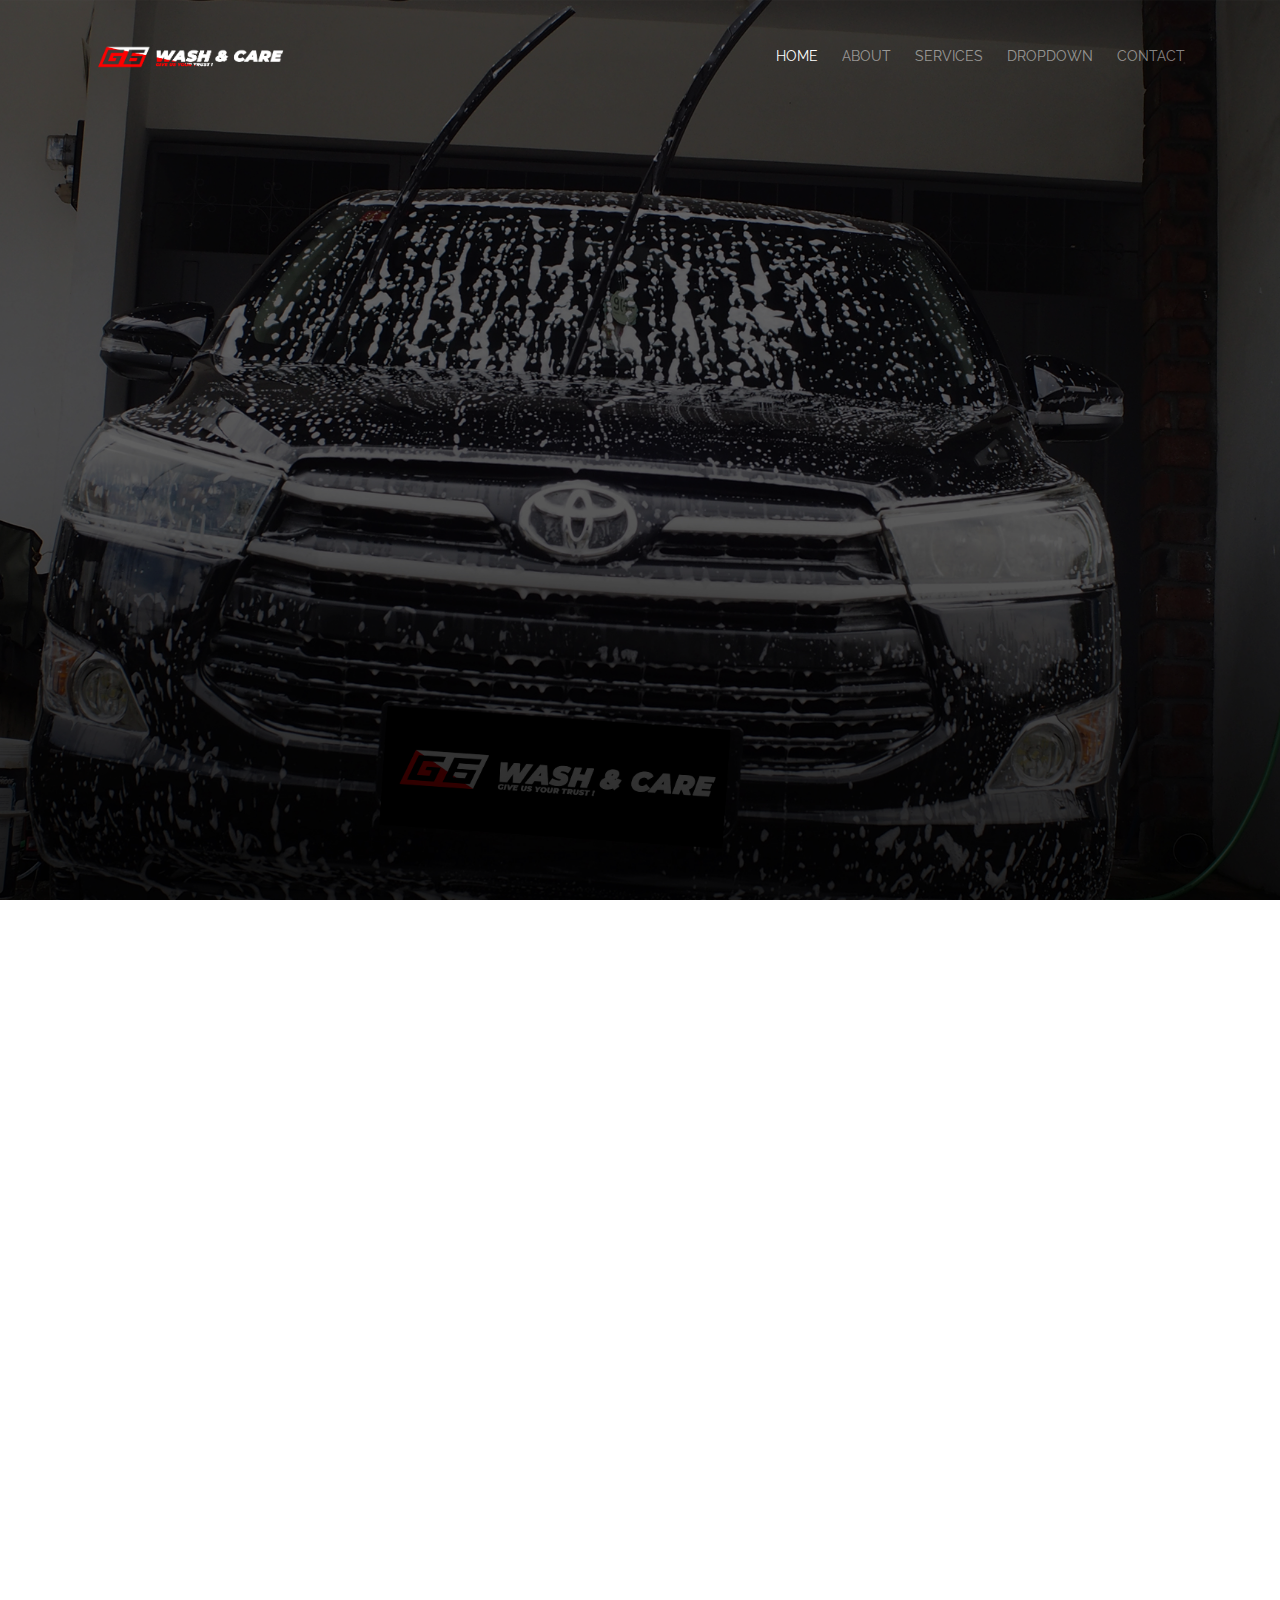
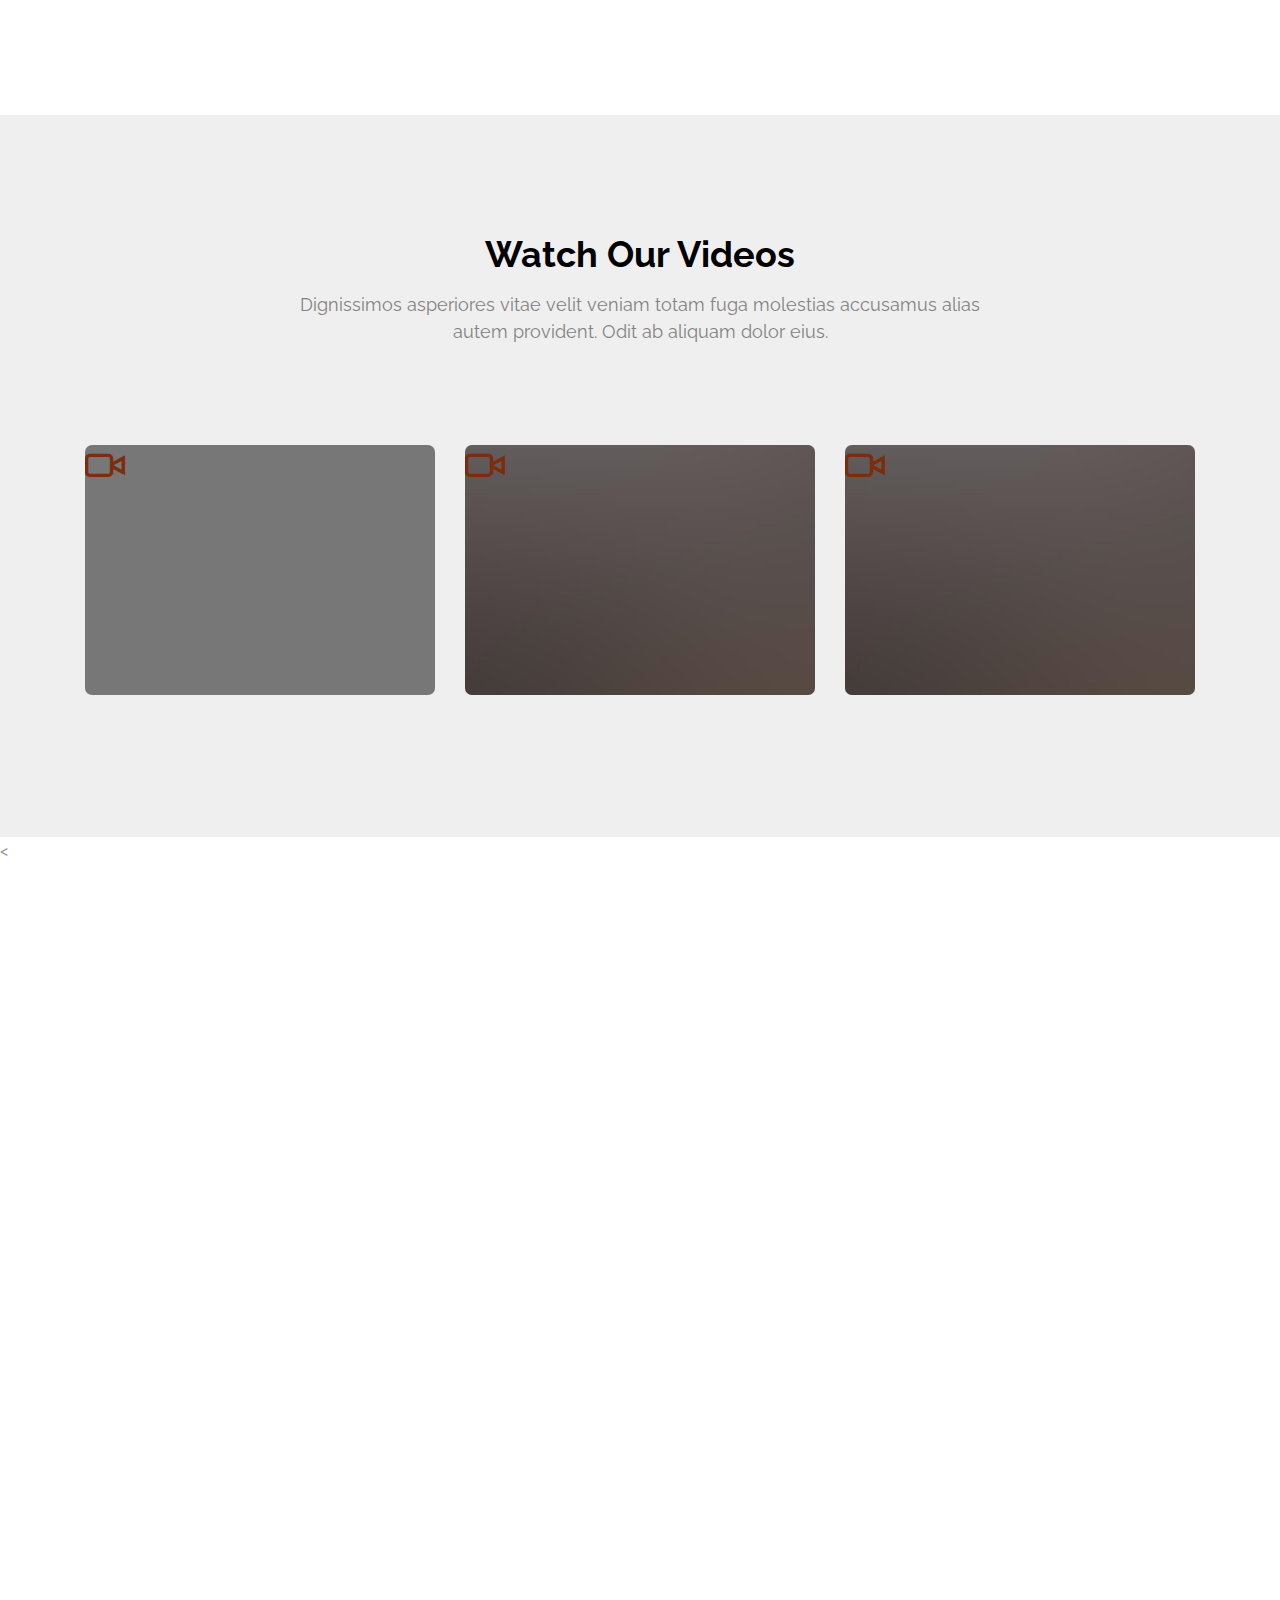
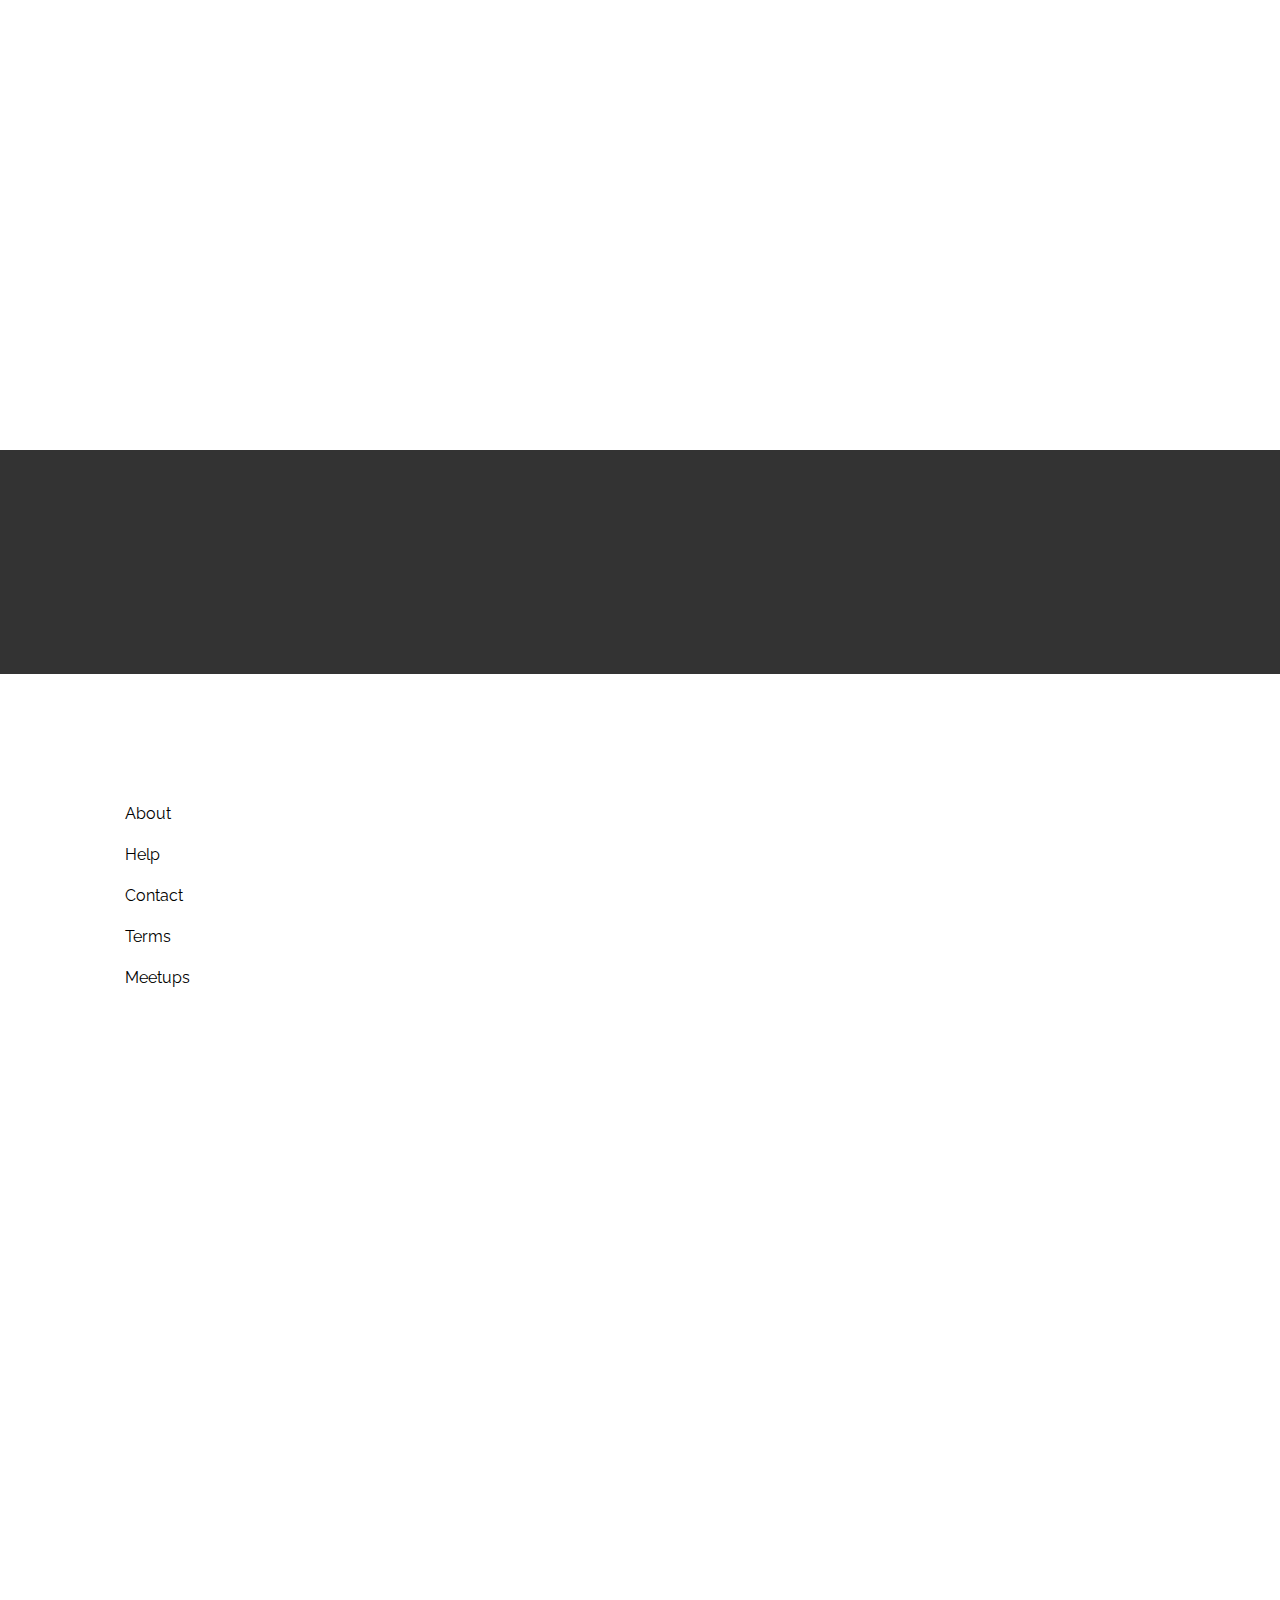
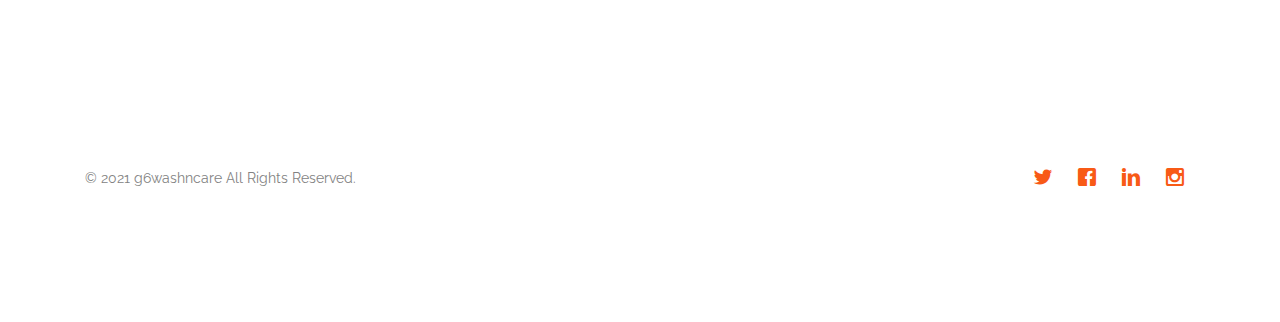
<file: about.html>
<!DOCTYPE HTML>
<!--
	Greatness by FreeHTML5.co
	Twitter: http://twitter.com/fh5co
	URL: http://FreeHTML5.co
-->
<html>

<head>
    <meta charset="utf-8">
    <meta http-equiv="X-UA-Compatible" content="IE=edge">
    <title>g6washncare</title>
    <meta name="viewport" content="width=device-width, initial-scale=1">
    <meta name="description" content="cuci mobil panggilan malang, malang, malang autocare, cuci mobil" />
    <meta name="keywords"
        content="cuci mobil, washncare, cuci mobil malang" />
    <meta name="author" content="g6washncare" />

    <!-- Facebook and Twitter integration -->
    <meta property="og:title" content="" />
    <meta property="og:image" content="" />
    <meta property="og:url" content="" />
    <meta property="og:site_name" content="" />
    <meta property="og:description" content="" />
    <meta name="twitter:title" content="" />
    <meta name="twitter:image" content="" />
    <meta name="twitter:url" content="" />
    <meta name="twitter:card" content="" />

    <link href='https://fonts.googleapis.com/css?family=Raleway:400,300,600,400italic,700' rel='stylesheet'
        type='text/css'>

    <!-- Animate.css -->
    <link rel="stylesheet" href="css/animate.css">
    <!-- Icomoon Icon Fonts-->
    <link rel="stylesheet" href="css/icomoon.css">
    <!-- Bootstrap  -->
    <link rel="stylesheet" href="css/bootstrap.css">

    <!-- Magnific Popup -->
    <link rel="stylesheet" href="css/magnific-popup.css">

    <!-- Owl Carousel  -->
    <link rel="stylesheet" href="css/owl.carousel.min.css">
    <link rel="stylesheet" href="css/owl.theme.default.min.css">

    <!-- Theme style  -->
    <link rel="stylesheet" href="css/style.css">

    <!-- Modernizr JS -->
    <script src="js/modernizr-2.6.2.min.js"></script>
    <!-- FOR IE9 below -->
    <!--[if lt IE 9]>
	<script src="js/respond.min.js"></script>
	<![endif]-->

</head>

<body>

    <div class="gtco-loader"></div>

    <div id="page">
        <nav class="gtco-nav" role="navigation">
            <div class="gtco-container">
                <div class="row">
                    <!-- <div class="col-xs-2">
					<div id="gtco-logo"><a href="index.html">Greatness.</a></div>
				</div> -->
                    <!-- Just an image -->

                    <div class="container col-xs-2">
                        <a class="navbar-brand" href="#">
                            <img src="images/PNG (1).png" alt="" width="200" height="24">
                        </a>
                    </div>

                    <div class="col-xs-10 text-right menu-1">
                        <ul>
                            <li class="active"><a href="index.html">Home</a></li>
                            <li><a href="about.html">About</a></li>
                            <li class="has-dropdown">
                                <a href="services.html">Services</a>
                                <ul class="dropdown">
                                    <li><a href="#">Web Design</a></li>
                                    <li><a href="#">eCommerce</a></li>
                                    <li><a href="#">Branding</a></li>
                                    <li><a href="#">API</a></li>
                                </ul>
                            </li>
                            <li class="has-dropdown">
                                <a href="#">Dropdown</a>
                                <ul class="dropdown">
                                    <li><a href="#">HTML5</a></li>
                                    <li><a href="#">CSS3</a></li>
                                    <li><a href="#">Sass</a></li>
                                    <li><a href="#">jQuery</a></li>
                                </ul>
                            </li>
                            <li><a href="contact.html">Contact</a></li>
                        </ul>
                    </div>
                </div>

            </div>
        </nav>

        <header id="gtco-header" class="gtco-cover" role="banner" style="background-image:url(images/Masthead\ 2.jpg);">
            <div class="overlay"></div>
            <div class="gtco-container">
                <div class="row">
                    <div class="col-md-12 col-md-offset-0 text-center">
                        <div class="display-t">
                            <div class="display-tc animate-box" data-animate-effect="fadeIn">
                                <h1>Gsixwashncare</h1>
                                <h2 style="font-size: 30px;">About us </h2>
                                
                            </div>
                        </div>
                    </div>
                </div>
            </div>
        </header>

        <div class="gtco-section">
            <div class="gtco-container">
                <div class="row animate-box">
                    <div class="col-md-8 col-md-offset-2 text-center gtco-heading">
                        <h2>Why Choose Us</h2>
                        <p>Quos quia provident consequuntur culpa facere ratione maxime commodi voluptates id repellat velit eaque aspernatur expedita. Possimus itaque adipisci.</p>
                    </div>
                </div>
                <div class="row animate-box">
                    <div class="col-md-6">
                        <div class="feature-left animate-box" data-animate-effect="fadeInLeft">
                            <span class="icon">
                                <i class="icon-check"></i>
                            </span>
                            <div class="feature-copy">
                                <h3>Bersih</h3>
                                <p>Facilis ipsum reprehenderit nemo molestias. Aut cum mollitia reprehenderit.</p>
                            </div>
                        </div>
    
                        <div class="feature-left animate-box" data-animate-effect="fadeInLeft">
                            <span class="icon">
                                <i class="icon-check"></i>
                            </span>
                            <div class="feature-copy">
                                <h3>Aman</h3>
                                <p>Facilis ipsum reprehenderit nemo molestias. Aut cum mollitia reprehenderit.</p>
                            </div>
                        </div>
    
                        <div class="feature-left animate-box" data-animate-effect="fadeInLeft">
                            <span class="icon">
                                <i class="icon-check"></i>
                            </span>
                            <div class="feature-copy">
                                <h3>Ready To come</h3>
                                <p>Facilis ipsum reprehenderit nemo molestias. Aut cum mollitia reprehenderit.</p>
                            </div>
                        </div>
                    </div>
                    <div class="col-md-6">
                    
    
                        <div class="feature-left animate-box" data-animate-effect="fadeInLeft">
                            <span class="icon">
                                <i class="icon-check"></i>
                            </span>
                            <div class="feature-copy">
                                <h3>Premium bahannya</h3>
                                <p>Facilis ipsum reprehenderit nemo molestias. Aut cum mollitia reprehenderit.</p>
                            </div>
                        </div>
    
                        <div class="feature-left animate-box" data-animate-effect="fadeInLeft">
                            <span class="icon">
                                <i class="icon-check"></i>
                            </span>
                            <div class="feature-copy">
                                <h3>Pelayanan ramah</h3>
                                <p>Facilis ipsum reprehenderit nemo molestias. Aut cum mollitia reprehenderit.</p>
                            </div>
                        </div>
    
                        <div class="feature-left animate-box" data-animate-effect="fadeInLeft">
                            <span class="icon">
                                <i class="icon-check"></i>
                            </span>
                            <div class="feature-copy">
                                <h3>Gratis ongkir</h3>
                                <p>Facilis ipsum reprehenderit nemo molestias. Aut cum mollitia reprehenderit.</p>
                            </div>
                        </div>
                    </div>
                </div>
            </div>
        </div>
        
        <div id="gtco-features-2">
            <div class="gtco-container">
                <div class="row">
                    <div class="col-md-8 col-md-offset-2 text-center gtco-heading">
                        <h2>Watch Our Videos</h2>
                        <p>Dignissimos asperiores vitae velit veniam totam fuga molestias accusamus alias autem
                            provident. Odit ab aliquam dolor eius.</p>
                    </div>
                </div>

                <div class="row">
                    <div class="col-md-4">
                        <div class="gtco-video gtco-video-sm gtco-bg" style="background-image: url(images/); ">
                            <a href="https://vimeo.com/channels/staffpicks/93951774" class="popup-vimeo"><i
                                    class="icon-video"></i></a>
                            <div class="overlay"></div>
                        </div>
                    </div>
                    <div class="col-md-4">
                        <div class="gtco-video gtco-video-sm gtco-bg" style="background-image: url(images/img_1.jpg); ">
                            <a href="https://vimeo.com/channels/staffpicks/93951774" class="popup-vimeo"><i
                                    class="icon-video"></i></a>
                            <div class="overlay"></div>
                        </div>
                    </div>
                    <div class="col-md-4">
                        <div class="gtco-video gtco-video-sm gtco-bg" style="background-image: url(images/img_1.jpg); ">
                            <a href="https://vimeo.com/channels/staffpicks/93951774" class="popup-vimeo"><i
                                    class="icon-video"></i></a>
                            <div class="overlay"></div>
                        </div>
                    </div>
                </div>
            </div>
        </div>

        

        

       

        <

        <div id="gtco-team" class="gtco-section">
            <div class="gtco-container">
                <div class="row animate-box">
                    <div class="col-md-8 col-md-offset-2 text-center gtco-heading">
                        <h2>Washer kami</h2>
                    </div>
                </div>
                <div class="row row-pb-md">
                    <div class="col-md-6 animate-box" data-animate-effect="fadeIn">
                        <div class="gtco-staff">
                            <img src="images/person_1.jpg" alt="">
                            <h3>Janbaba</h3>
                            <strong class="role">Web Designer</strong>
                            <p>Quos quia provident consequuntur culpa facere ratione maxime commodi voluptates id repellat velit eaque aspernatur expedita. Possimus itaque adipisci.</p>
                            <ul class="gtco-social-icons">
                                <li><a href="#"><i class="icon-facebook"></i></a></li>
                                <li><a href="#"><i class="icon-twitter"></i></a></li>
                                <li><a href="#"><i class="icon-dribbble"></i></a></li>
                                <li><a href="#"><i class="icon-github"></i></a></li>
                            </ul>
                        </div>
                    </div>
                    <div class="col-md-6 animate-box" data-animate-effect="fadeIn">
                        <div class="gtco-staff">
                            <img src="images/person_2.jpg" alt="">
                            <h3>Atta halilintar</h3>
                            <strong class="role">Front-end Developer</strong>
                            <p>Quos quia provident consequuntur culpa facere ratione maxime commodi voluptates id repellat velit eaque aspernatur expedita. Possimus itaque adipisci.</p>
                            <ul class="gtco-social-icons">
                                <li><a href="#"><i class="icon-facebook"></i></a></li>
                                <li><a href="#"><i class="icon-twitter"></i></a></li>
                                <li><a href="#"><i class="icon-dribbble"></i></a></li>
                                <li><a href="#"><i class="icon-github"></i></a></li>
                            </ul>
                        </div>
                    </div>
                    
                </div>
    
                <div class="row">
                    <div class="col-md-6 animate-box" data-animate-effect="fadeIn">
                        <div class="gtco-staff">
                            <img src="images/person_1.jpg" alt="">
                            <h3>kacong</h3>
                            <strong class="role">Web Designer</strong>
                            <p>Quos quia provident consequuntur culpa facere ratione maxime commodi voluptates id repellat velit eaque aspernatur expedita. Possimus itaque adipisci.</p>
                            <ul class="gtco-social-icons">
                                <li><a href="#"><i class="icon-facebook"></i></a></li>
                                <li><a href="#"><i class="icon-twitter"></i></a></li>
                                <li><a href="#"><i class="icon-dribbble"></i></a></li>
                                <li><a href="#"><i class="icon-github"></i></a></li>
                            </ul>
                        </div>
                    </div>
                    <div class="col-md-6 animate-box" data-animate-effect="fadeIn">
                        <div class="gtco-staff">
                            <img src="images/person_2.jpg" alt="">
                            <h3>rere</h3>
                            <strong class="role">Front-end Developer</strong>
                            <p>Quos quia provident consequuntur culpa facere ratione maxime commodi voluptates id repellat velit eaque aspernatur expedita. Possimus itaque adipisci.</p>
                            <ul class="gtco-social-icons">
                                <li><a href="#"><i class="icon-facebook"></i></a></li>
                                <li><a href="#"><i class="icon-twitter"></i></a></li>
                                <li><a href="#"><i class="icon-dribbble"></i></a></li>
                                <li><a href="#"><i class="icon-github"></i></a></li>
                            </ul>
                        </div>
                    </div>
                   
                </div>
    
            </div>
        </div>

        <div id="gtco-subscribe">
            <div class="gtco-container">
                
            </div>
        </div>

        <footer id="gtco-footer" role="contentinfo">
            <div class="gtco-container">
                <div class="row row-pb-md">
                    <!-- <div class="col-md-2 col-sm-4 col-xs-6 ">
						<ul class="gtco-footer-links">
							<li><a href="#">About</a></li>
							<li><a href="#">Help</a></li>
							<li><a href="#">Contact</a></li>
							<li><a href="#">Terms</a></li>
							<li><a href="#">Meetups</a></li>
						</ul>
					</div> -->
                    <!-- <div class="col-md-2 col-sm-4 col-xs-6">
						<ul class="gtco-footer-links">
							<li><a href="#">Creative Design</a></li>
							<li><a href="#">Branding</a></li>
							<li><a href="#">Illustration</a></li>
							<li><a href="#">Subscribe</a></li>
							<li><a href="#">Monthly Event</a></li>
						</ul>
					</div> -->

                    <div class="clearfix visible-xs-block"></div>

                    <div class="col-md-2 col-sm-4 col-xs-6">
                        <ul class="gtco-footer-links">
                            <li><a href="#">About</a></li>
                            <li><a href="#">Help</a></li>
                            <li><a href="#">Contact</a></li>
                            <li><a href="#">Terms</a></li>
                            <li><a href="#">Meetups</a></li>
                        </ul>
                    </div>

                    <div class="clearfix visible-xs-block"></div>
                    <div class="container gt-maps">
                    <iframe
                        src="https://www.google.com/maps/embed?pb=!1m18!1m12!1m3!1d3951.7088355691553!2d112.61335271472673!3d-7.925449494290954!2m3!1f0!2f0!3f0!3m2!1i1024!2i768!4f13.1!3m3!1m2!1s0x2e7883481a10034f%3A0xd17350f41fd484f4!2sG6%20Wash%20%26%20Care!5e0!3m2!1sen!2sid!4v1615172251910!5m2!1sen!2sid"
                        class="responsive-frame" width="400" height="200px"   allowfullscreen="" loading="lazy"></iframe>
                    </div>
                    <!-- <div class="clearfix visible-sm-block"></div>

					  width="350" height="350"

					<div class="col-md-2 col-sm-4 col-xs-6">
						<ul class="gtco-footer-links">
							<li><a href="#">Shop</a></li>
							<li><a href="#">Privacy</a></li>
							<li><a href="#">Testimonials</a></li>
							<li><a href="#">Handbook</a></li>
							<li><a href="#">Held Desk</a></li>
						</ul>
					</div> -->

                    <div class="clearfix visible-xs-block"></div>

                    <!-- <div class="col-md-2 col-sm-4 col-xs-6">
						<ul class="gtco-footer-links">
							<li><a href="#">Find Designers</a></li>
							<li><a href="#">Find Deelopers</a></li>
							<li><a href="#">Teams</a></li>
							<li><a href="#">Advertise</a></li>
							<li><a href="#">API</a></li>
						</ul>
					</div> -->
                    <!-- 
					<div class="col-md-2 col-sm-4 col-xs-6">
						<ul class="gtco-footer-links">
							<li><a href="#">About</a></li>
							<li><a href="#">Help</a></li>
							<li><a href="#">Contact</a></li>
							<li><a href="#">Terms</a></li>
							<li><a href="#">Meetups</a></li>
						</ul>
					</div> -->

                </div>

                <div class="row copyright">
                    <div class="col-md-12">
                        <p class="pull-left">
                            <small class="block">&copy; 2021 g6washncare All Rights Reserved.</small>
                            <!-- <small class="block">Designed by <a href="http://FreeHTML5.co/"
									target="_blank">FreeHTML5.co</a> Demo Images: <a href="http://unsplash.co/"
									target="_blank">Unsplash</a></small> -->
                        </p>
                        <p class="pull-right">
                            <ul class="gtco-social-icons pull-right">
                                <li><a href="#"><i class="icon-twitter"></i></a></li>
                                <li><a href="#"><i class="icon-facebook"></i></a></li>
                                <li><a href="#"><i class="icon-linkedin"></i></a></li>
                                <li><a href="#"><i class="icon-instagram"></i></a></li>
                            </ul>
                        </p>
                    </div>
                </div>

            </div>
        </footer>
    </div>

    <div class="gototop js-top">
        <a href="#" class="js-gotop"><i class="icon-arrow-up"></i></a>
    </div>

    <!-- jQuery -->
    <script src="js/jquery.min.js"></script>
    <!-- jQuery Easing -->
    <script src="js/jquery.easing.1.3.js"></script>
    <!-- Bootstrap -->
    <script src="js/bootstrap.min.js"></script>
    <!-- Waypoints -->
    <script src="js/jquery.waypoints.min.js"></script>
    <!-- Carousel -->
    <script src="js/owl.carousel.min.js"></script>
    <!-- countTo -->
    <script src="js/jquery.countTo.js"></script>
    <!-- Magnific Popup -->
    <script src="js/jquery.magnific-popup.min.js"></script>
    <script src="js/magnific-popup-options.js"></script>
    <!-- Main -->
    <script src="js/main.js"></script>

</body>

</html>
</file>
<file: css/icomoon.css>
@font-face {
  font-family: 'icomoon';
  src:  url('../fonts/icomoon/icomoon.eot?6iuir');
  src:  url('../fonts/icomoon/icomoon.eot?6iuir#iefix') format('embedded-opentype'),
    url('../fonts/icomoon/icomoon.ttf?6iuir') format('truetype'),
    url('../fonts/icomoon/icomoon.woff?6iuir') format('woff'),
    url('../fonts/icomoon/icomoon.svg?6iuir#icomoon') format('svg');
  font-weight: normal;
  font-style: normal;
}

[class^="icon-"], [class*=" icon-"] {
  /* use !important to prevent issues with browser extensions that change fonts */
  font-family: 'icomoon' !important;
  speak: none;
  font-style: normal;
  font-weight: normal;
  font-variant: normal;
  text-transform: none;
  line-height: 1;

  /* Better Font Rendering =========== */
  -webkit-font-smoothing: antialiased;
  -moz-osx-font-smoothing: grayscale;
}

.icon-eye:before {
  content: "\e000";
}
.icon-paper-clip:before {
  content: "\e001";
}
.icon-mail:before {
  content: "\e002";
}
.icon-toggle:before {
  content: "\e003";
}
.icon-layout:before {
  content: "\e004";
}
.icon-link:before {
  content: "\e005";
}
.icon-bell:before {
  content: "\e006";
}
.icon-lock:before {
  content: "\e007";
}
.icon-unlock:before {
  content: "\e008";
}
.icon-ribbon:before {
  content: "\e009";
}
.icon-image:before {
  content: "\e010";
}
.icon-signal:before {
  content: "\e011";
}
.icon-target:before {
  content: "\e012";
}
.icon-clipboard:before {
  content: "\e013";
}
.icon-clock:before {
  content: "\e014";
}
.icon-watch:before {
  content: "\e015";
}
.icon-air-play:before {
  content: "\e016";
}
.icon-camera:before {
  content: "\e017";
}
.icon-video:before {
  content: "\e018";
}
.icon-disc:before {
  content: "\e019";
}
.icon-printer:before {
  content: "\e020";
}
.icon-monitor:before {
  content: "\e021";
}
.icon-server:before {
  content: "\e022";
}
.icon-cog:before {
  content: "\e023";
}
.icon-heart:before {
  content: "\e024";
}
.icon-paragraph:before {
  content: "\e025";
}
.icon-align-justify:before {
  content: "\e026";
}
.icon-align-left:before {
  content: "\e027";
}
.icon-align-center:before {
  content: "\e028";
}
.icon-align-right:before {
  content: "\e029";
}
.icon-book:before {
  content: "\e030";
}
.icon-layers:before {
  content: "\e031";
}
.icon-stack:before {
  content: "\e032";
}
.icon-stack-2:before {
  content: "\e033";
}
.icon-paper:before {
  content: "\e034";
}
.icon-paper-stack:before {
  content: "\e035";
}
.icon-search:before {
  content: "\e036";
}
.icon-zoom-in:before {
  content: "\e037";
}
.icon-zoom-out:before {
  content: "\e038";
}
.icon-reply:before {
  content: "\e039";
}
.icon-circle-plus:before {
  content: "\e040";
}
.icon-circle-minus:before {
  content: "\e041";
}
.icon-circle-check:before {
  content: "\e042";
}
.icon-circle-cross:before {
  content: "\e043";
}
.icon-square-plus:before {
  content: "\e044";
}
.icon-square-minus:before {
  content: "\e045";
}
.icon-square-check:before {
  content: "\e046";
}
.icon-square-cross:before {
  content: "\e047";
}
.icon-microphone:before {
  content: "\e048";
}
.icon-record:before {
  content: "\e049";
}
.icon-skip-back:before {
  content: "\e050";
}
.icon-rewind:before {
  content: "\e051";
}
.icon-play:before {
  content: "\e052";
}
.icon-pause:before {
  content: "\e053";
}
.icon-stop:before {
  content: "\e054";
}
.icon-fast-forward:before {
  content: "\e055";
}
.icon-skip-forward:before {
  content: "\e056";
}
.icon-shuffle:before {
  content: "\e057";
}
.icon-repeat:before {
  content: "\e058";
}
.icon-folder:before {
  content: "\e059";
}
.icon-umbrella:before {
  content: "\e060";
}
.icon-moon:before {
  content: "\e061";
}
.icon-thermometer:before {
  content: "\e062";
}
.icon-drop:before {
  content: "\e063";
}
.icon-sun:before {
  content: "\e064";
}
.icon-cloud:before {
  content: "\e065";
}
.icon-cloud-upload:before {
  content: "\e066";
}
.icon-cloud-download:before {
  content: "\e067";
}
.icon-upload:before {
  content: "\e068";
}
.icon-download:before {
  content: "\e069";
}
.icon-location:before {
  content: "\e070";
}
.icon-location-2:before {
  content: "\e071";
}
.icon-map:before {
  content: "\e072";
}
.icon-battery:before {
  content: "\e073";
}
.icon-head:before {
  content: "\e074";
}
.icon-briefcase:before {
  content: "\e075";
}
.icon-speech-bubble:before {
  content: "\e076";
}
.icon-anchor:before {
  content: "\e077";
}
.icon-globe:before {
  content: "\e078";
}
.icon-box:before {
  content: "\e079";
}
.icon-reload:before {
  content: "\e080";
}
.icon-share:before {
  content: "\e081";
}
.icon-marquee:before {
  content: "\e082";
}
.icon-marquee-plus:before {
  content: "\e083";
}
.icon-marquee-minus:before {
  content: "\e084";
}
.icon-tag:before {
  content: "\e085";
}
.icon-power:before {
  content: "\e086";
}
.icon-command:before {
  content: "\e087";
}
.icon-alt:before {
  content: "\e088";
}
.icon-esc:before {
  content: "\e089";
}
.icon-bar-graph:before {
  content: "\e090";
}
.icon-bar-graph-2:before {
  content: "\e091";
}
.icon-pie-graph:before {
  content: "\e092";
}
.icon-star:before {
  content: "\e093";
}
.icon-arrow-left:before {
  content: "\e094";
}
.icon-arrow-right:before {
  content: "\e095";
}
.icon-arrow-up:before {
  content: "\e096";
}
.icon-arrow-down:before {
  content: "\e097";
}
.icon-volume:before {
  content: "\e098";
}
.icon-mute:before {
  content: "\e099";
}
.icon-content-right:before {
  content: "\e100";
}
.icon-content-left:before {
  content: "\e101";
}
.icon-grid:before {
  content: "\e102";
}
.icon-grid-2:before {
  content: "\e103";
}
.icon-columns:before {
  content: "\e104";
}
.icon-loader:before {
  content: "\e105";
}
.icon-bag:before {
  content: "\e106";
}
.icon-ban:before {
  content: "\e107";
}
.icon-flag:before {
  content: "\e108";
}
.icon-trash:before {
  content: "\e109";
}
.icon-expand:before {
  content: "\e110";
}
.icon-contract:before {
  content: "\e111";
}
.icon-maximize:before {
  content: "\e112";
}
.icon-minimize:before {
  content: "\e113";
}
.icon-plus:before {
  content: "\e114";
}
.icon-minus:before {
  content: "\e115";
}
.icon-check:before {
  content: "\e116";
}
.icon-cross:before {
  content: "\e117";
}
.icon-move:before {
  content: "\e118";
}
.icon-delete:before {
  content: "\e119";
}
.icon-menu:before {
  content: "\e120";
}
.icon-archive:before {
  content: "\e121";
}
.icon-inbox:before {
  content: "\e122";
}
.icon-outbox:before {
  content: "\e123";
}
.icon-file:before {
  content: "\e124";
}
.icon-file-add:before {
  content: "\e125";
}
.icon-file-subtract:before {
  content: "\e126";
}
.icon-help:before {
  content: "\e127";
}
.icon-open:before {
  content: "\e128";
}
.icon-ellipsis:before {
  content: "\e129";
}
.icon-add-to-list:before {
  content: "\e900";
}
.icon-classic-computer:before {
  content: "\e901";
}
.icon-controller-fast-backward:before {
  content: "\e902";
}
.icon-creative-commons-attribution:before {
  content: "\e903";
}
.icon-creative-commons-noderivs:before {
  content: "\e904";
}
.icon-creative-commons-noncommercial-eu:before {
  content: "\e905";
}
.icon-creative-commons-noncommercial-us:before {
  content: "\e906";
}
.icon-creative-commons-public-domain:before {
  content: "\e907";
}
.icon-creative-commons-remix:before {
  content: "\e908";
}
.icon-creative-commons-share:before {
  content: "\e909";
}
.icon-creative-commons-sharealike:before {
  content: "\e90a";
}
.icon-creative-commons:before {
  content: "\e90b";
}
.icon-document-landscape:before {
  content: "\e90c";
}
.icon-remove-user:before {
  content: "\e90d";
}
.icon-warning:before {
  content: "\e90e";
}
.icon-arrow-bold-down:before {
  content: "\e90f";
}
.icon-arrow-bold-left:before {
  content: "\e910";
}
.icon-arrow-bold-right:before {
  content: "\e911";
}
.icon-arrow-bold-up:before {
  content: "\e912";
}
.icon-arrow-down2:before {
  content: "\e913";
}
.icon-arrow-left2:before {
  content: "\e914";
}
.icon-arrow-long-down:before {
  content: "\e915";
}
.icon-arrow-long-left:before {
  content: "\e916";
}
.icon-arrow-long-right:before {
  content: "\e917";
}
.icon-arrow-long-up:before {
  content: "\e918";
}
.icon-arrow-right2:before {
  content: "\e919";
}
.icon-arrow-up2:before {
  content: "\e91a";
}
.icon-arrow-with-circle-down:before {
  content: "\e91b";
}
.icon-arrow-with-circle-left:before {
  content: "\e91c";
}
.icon-arrow-with-circle-right:before {
  content: "\e91d";
}
.icon-arrow-with-circle-up:before {
  content: "\e91e";
}
.icon-bookmark:before {
  content: "\e91f";
}
.icon-bookmarks:before {
  content: "\e920";
}
.icon-chevron-down:before {
  content: "\e921";
}
.icon-chevron-left:before {
  content: "\e922";
}
.icon-chevron-right:before {
  content: "\e923";
}
.icon-chevron-small-down:before {
  content: "\e924";
}
.icon-chevron-small-left:before {
  content: "\e925";
}
.icon-chevron-small-right:before {
  content: "\e926";
}
.icon-chevron-small-up:before {
  content: "\e927";
}
.icon-chevron-thin-down:before {
  content: "\e928";
}
.icon-chevron-thin-left:before {
  content: "\e929";
}
.icon-chevron-thin-right:before {
  content: "\e92a";
}
.icon-chevron-thin-up:before {
  content: "\e92b";
}
.icon-chevron-up:before {
  content: "\e92c";
}
.icon-chevron-with-circle-down:before {
  content: "\e92d";
}
.icon-chevron-with-circle-left:before {
  content: "\e92e";
}
.icon-chevron-with-circle-right:before {
  content: "\e92f";
}
.icon-chevron-with-circle-up:before {
  content: "\e930";
}
.icon-cloud2:before {
  content: "\e931";
}
.icon-controller-fast-forward:before {
  content: "\e932";
}
.icon-controller-jump-to-start:before {
  content: "\e933";
}
.icon-controller-next:before {
  content: "\e934";
}
.icon-controller-paus:before {
  content: "\e935";
}
.icon-controller-play:before {
  content: "\e936";
}
.icon-controller-record:before {
  content: "\e937";
}
.icon-controller-stop:before {
  content: "\e938";
}
.icon-controller-volume:before {
  content: "\e939";
}
.icon-dot-single:before {
  content: "\e93a";
}
.icon-dots-three-horizontal:before {
  content: "\e93b";
}
.icon-dots-three-vertical:before {
  content: "\e93c";
}
.icon-dots-two-horizontal:before {
  content: "\e93d";
}
.icon-dots-two-vertical:before {
  content: "\e93e";
}
.icon-download2:before {
  content: "\e93f";
}
.icon-emoji-flirt:before {
  content: "\e940";
}
.icon-flow-branch:before {
  content: "\e941";
}
.icon-flow-cascade:before {
  content: "\e942";
}
.icon-flow-line:before {
  content: "\e943";
}
.icon-flow-parallel:before {
  content: "\e944";
}
.icon-flow-tree:before {
  content: "\e945";
}
.icon-install:before {
  content: "\e946";
}
.icon-layers2:before {
  content: "\e947";
}
.icon-open-book:before {
  content: "\e948";
}
.icon-resize-100:before {
  content: "\e949";
}
.icon-resize-full-screen:before {
  content: "\e94a";
}
.icon-save:before {
  content: "\e94b";
}
.icon-select-arrows:before {
  content: "\e94c";
}
.icon-sound-mute:before {
  content: "\e94d";
}
.icon-sound:before {
  content: "\e94e";
}
.icon-trash2:before {
  content: "\e94f";
}
.icon-triangle-down:before {
  content: "\e950";
}
.icon-triangle-left:before {
  content: "\e951";
}
.icon-triangle-right:before {
  content: "\e952";
}
.icon-triangle-up:before {
  content: "\e953";
}
.icon-uninstall:before {
  content: "\e954";
}
.icon-upload-to-cloud:before {
  content: "\e955";
}
.icon-upload2:before {
  content: "\e956";
}
.icon-add-user:before {
  content: "\e957";
}
.icon-address:before {
  content: "\e958";
}
.icon-adjust:before {
  content: "\e959";
}
.icon-air:before {
  content: "\e95a";
}
.icon-aircraft-landing:before {
  content: "\e95b";
}
.icon-aircraft-take-off:before {
  content: "\e95c";
}
.icon-aircraft:before {
  content: "\e95d";
}
.icon-align-bottom:before {
  content: "\e95e";
}
.icon-align-horizontal-middle:before {
  content: "\e95f";
}
.icon-align-left2:before {
  content: "\e960";
}
.icon-align-right2:before {
  content: "\e961";
}
.icon-align-top:before {
  content: "\e962";
}
.icon-align-vertical-middle:before {
  content: "\e963";
}
.icon-archive2:before {
  content: "\e964";
}
.icon-area-graph:before {
  content: "\e965";
}
.icon-attachment:before {
  content: "\e966";
}
.icon-awareness-ribbon:before {
  content: "\e967";
}
.icon-back-in-time:before {
  content: "\e968";
}
.icon-back:before {
  content: "\e969";
}
.icon-bar-graph2:before {
  content: "\e96a";
}
.icon-battery2:before {
  content: "\e96b";
}
.icon-beamed-note:before {
  content: "\e96c";
}
.icon-bell2:before {
  content: "\e96d";
}
.icon-blackboard:before {
  content: "\e96e";
}
.icon-block:before {
  content: "\e96f";
}
.icon-book2:before {
  content: "\e970";
}
.icon-bowl:before {
  content: "\e971";
}
.icon-box2:before {
  content: "\e972";
}
.icon-briefcase2:before {
  content: "\e973";
}
.icon-browser:before {
  content: "\e974";
}
.icon-brush:before {
  content: "\e975";
}
.icon-bucket:before {
  content: "\e976";
}
.icon-cake:before {
  content: "\e977";
}
.icon-calculator:before {
  content: "\e978";
}
.icon-calendar:before {
  content: "\e979";
}
.icon-camera2:before {
  content: "\e97a";
}
.icon-ccw:before {
  content: "\e97b";
}
.icon-chat:before {
  content: "\e97c";
}
.icon-check2:before {
  content: "\e97d";
}
.icon-circle-with-cross:before {
  content: "\e97e";
}
.icon-circle-with-minus:before {
  content: "\e97f";
}
.icon-circle-with-plus:before {
  content: "\e980";
}
.icon-circle:before {
  content: "\e981";
}
.icon-circular-graph:before {
  content: "\e982";
}
.icon-clapperboard:before {
  content: "\e983";
}
.icon-clipboard2:before {
  content: "\e984";
}
.icon-clock2:before {
  content: "\e985";
}
.icon-code:before {
  content: "\e986";
}
.icon-cog2:before {
  content: "\e987";
}
.icon-colours:before {
  content: "\e988";
}
.icon-compass:before {
  content: "\e989";
}
.icon-copy:before {
  content: "\e98a";
}
.icon-credit-card:before {
  content: "\e98b";
}
.icon-credit:before {
  content: "\e98c";
}
.icon-cross2:before {
  content: "\e98d";
}
.icon-cup:before {
  content: "\e98e";
}
.icon-cw:before {
  content: "\e98f";
}
.icon-cycle:before {
  content: "\e990";
}
.icon-database:before {
  content: "\e991";
}
.icon-dial-pad:before {
  content: "\e992";
}
.icon-direction:before {
  content: "\e993";
}
.icon-document:before {
  content: "\e994";
}
.icon-documents:before {
  content: "\e995";
}
.icon-drink:before {
  content: "\e996";
}
.icon-drive:before {
  content: "\e997";
}
.icon-drop2:before {
  content: "\e998";
}
.icon-edit:before {
  content: "\e999";
}
.icon-email:before {
  content: "\e99a";
}
.icon-emoji-happy:before {
  content: "\e99b";
}
.icon-emoji-neutral:before {
  content: "\e99c";
}
.icon-emoji-sad:before {
  content: "\e99d";
}
.icon-erase:before {
  content: "\e99e";
}
.icon-eraser:before {
  content: "\e99f";
}
.icon-export:before {
  content: "\e9a0";
}
.icon-eye2:before {
  content: "\e9a1";
}
.icon-feather:before {
  content: "\e9a2";
}
.icon-flag2:before {
  content: "\e9a3";
}
.icon-flash:before {
  content: "\e9a4";
}
.icon-flashlight:before {
  content: "\e9a5";
}
.icon-flat-brush:before {
  content: "\e9a6";
}
.icon-folder-images:before {
  content: "\e9a7";
}
.icon-folder-music:before {
  content: "\e9a8";
}
.icon-folder-video:before {
  content: "\e9a9";
}
.icon-folder2:before {
  content: "\e9aa";
}
.icon-forward:before {
  content: "\e9ab";
}
.icon-funnel:before {
  content: "\e9ac";
}
.icon-game-controller:before {
  content: "\e9ad";
}
.icon-gauge:before {
  content: "\e9ae";
}
.icon-globe2:before {
  content: "\e9af";
}
.icon-graduation-cap:before {
  content: "\e9b0";
}
.icon-grid2:before {
  content: "\e9b1";
}
.icon-hair-cross:before {
  content: "\e9b2";
}
.icon-hand:before {
  content: "\e9b3";
}
.icon-heart-outlined:before {
  content: "\e9b4";
}
.icon-heart2:before {
  content: "\e9b5";
}
.icon-help-with-circle:before {
  content: "\e9b6";
}
.icon-help2:before {
  content: "\e9b7";
}
.icon-home:before {
  content: "\e9b8";
}
.icon-hour-glass:before {
  content: "\e9b9";
}
.icon-image-inverted:before {
  content: "\e9ba";
}
.icon-image2:before {
  content: "\e9bb";
}
.icon-images:before {
  content: "\e9bc";
}
.icon-inbox2:before {
  content: "\e9bd";
}
.icon-infinity:before {
  content: "\e9be";
}
.icon-info-with-circle:before {
  content: "\e9bf";
}
.icon-info:before {
  content: "\e9c0";
}
.icon-key:before {
  content: "\e9c1";
}
.icon-keyboard:before {
  content: "\e9c2";
}
.icon-lab-flask:before {
  content: "\e9c3";
}
.icon-landline:before {
  content: "\e9c4";
}
.icon-language:before {
  content: "\e9c5";
}
.icon-laptop:before {
  content: "\e9c6";
}
.icon-leaf:before {
  content: "\e9c7";
}
.icon-level-down:before {
  content: "\e9c8";
}
.icon-level-up:before {
  content: "\e9c9";
}
.icon-lifebuoy:before {
  content: "\e9ca";
}
.icon-light-bulb:before {
  content: "\e9cb";
}
.icon-light-down:before {
  content: "\e9cc";
}
.icon-light-up:before {
  content: "\e9cd";
}
.icon-line-graph:before {
  content: "\e9ce";
}
.icon-link2:before {
  content: "\e9cf";
}
.icon-list:before {
  content: "\e9d0";
}
.icon-location-pin:before {
  content: "\e9d1";
}
.icon-location2:before {
  content: "\e9d2";
}
.icon-lock-open:before {
  content: "\e9d3";
}
.icon-lock2:before {
  content: "\e9d4";
}
.icon-log-out:before {
  content: "\e9d5";
}
.icon-login:before {
  content: "\e9d6";
}
.icon-loop:before {
  content: "\e9d7";
}
.icon-magnet:before {
  content: "\e9d8";
}
.icon-magnifying-glass:before {
  content: "\e9d9";
}
.icon-mail2:before {
  content: "\e9da";
}
.icon-man:before {
  content: "\e9db";
}
.icon-map2:before {
  content: "\e9dc";
}
.icon-mask:before {
  content: "\e9dd";
}
.icon-medal:before {
  content: "\e9de";
}
.icon-megaphone:before {
  content: "\e9df";
}
.icon-menu2:before {
  content: "\e9e0";
}
.icon-message:before {
  content: "\e9e1";
}
.icon-mic:before {
  content: "\e9e2";
}
.icon-minus2:before {
  content: "\e9e3";
}
.icon-mobile:before {
  content: "\e9e4";
}
.icon-modern-mic:before {
  content: "\e9e5";
}
.icon-moon2:before {
  content: "\e9e6";
}
.icon-mouse:before {
  content: "\e9e7";
}
.icon-music:before {
  content: "\e9e8";
}
.icon-network:before {
  content: "\e9e9";
}
.icon-new-message:before {
  content: "\e9ea";
}
.icon-new:before {
  content: "\e9eb";
}
.icon-news:before {
  content: "\e9ec";
}
.icon-note:before {
  content: "\e9ed";
}
.icon-notification:before {
  content: "\e9ee";
}
.icon-old-mobile:before {
  content: "\e9ef";
}
.icon-old-phone:before {
  content: "\e9f0";
}
.icon-palette:before {
  content: "\e9f1";
}
.icon-paper-plane:before {
  content: "\e9f2";
}
.icon-pencil:before {
  content: "\e9f3";
}
.icon-phone:before {
  content: "\e9f4";
}
.icon-pie-chart:before {
  content: "\e9f5";
}
.icon-pin:before {
  content: "\e9f6";
}
.icon-plus2:before {
  content: "\e9f7";
}
.icon-popup:before {
  content: "\e9f8";
}
.icon-power-plug:before {
  content: "\e9f9";
}
.icon-price-ribbon:before {
  content: "\e9fa";
}
.icon-price-tag:before {
  content: "\e9fb";
}
.icon-print:before {
  content: "\e9fc";
}
.icon-progress-empty:before {
  content: "\e9fd";
}
.icon-progress-full:before {
  content: "\e9fe";
}
.icon-progress-one:before {
  content: "\e9ff";
}
.icon-progress-two:before {
  content: "\ea00";
}
.icon-publish:before {
  content: "\ea01";
}
.icon-quote:before {
  content: "\ea02";
}
.icon-radio:before {
  content: "\ea03";
}
.icon-reply-all:before {
  content: "\ea04";
}
.icon-reply2:before {
  content: "\ea05";
}
.icon-retweet:before {
  content: "\ea06";
}
.icon-rocket:before {
  content: "\ea07";
}
.icon-round-brush:before {
  content: "\ea08";
}
.icon-rss:before {
  content: "\ea09";
}
.icon-ruler:before {
  content: "\ea0a";
}
.icon-scissors:before {
  content: "\ea0b";
}
.icon-share-alternitive:before {
  content: "\ea0c";
}
.icon-share2:before {
  content: "\ea0d";
}
.icon-shareable:before {
  content: "\ea0e";
}
.icon-shield:before {
  content: "\ea0f";
}
.icon-shop:before {
  content: "\ea10";
}
.icon-shopping-bag:before {
  content: "\ea11";
}
.icon-shopping-basket:before {
  content: "\ea12";
}
.icon-shopping-cart:before {
  content: "\ea13";
}
.icon-shuffle2:before {
  content: "\ea14";
}
.icon-signal2:before {
  content: "\ea15";
}
.icon-sound-mix:before {
  content: "\ea16";
}
.icon-sports-club:before {
  content: "\ea17";
}
.icon-spreadsheet:before {
  content: "\ea18";
}
.icon-squared-cross:before {
  content: "\ea19";
}
.icon-squared-minus:before {
  content: "\ea1a";
}
.icon-squared-plus:before {
  content: "\ea1b";
}
.icon-star-outlined:before {
  content: "\ea1c";
}
.icon-star2:before {
  content: "\ea1d";
}
.icon-stopwatch:before {
  content: "\ea1e";
}
.icon-suitcase:before {
  content: "\ea1f";
}
.icon-swap:before {
  content: "\ea20";
}
.icon-sweden:before {
  content: "\ea21";
}
.icon-switch:before {
  content: "\ea22";
}
.icon-tablet:before {
  content: "\ea23";
}
.icon-tag2:before {
  content: "\ea24";
}
.icon-text-document-inverted:before {
  content: "\ea25";
}
.icon-text-document:before {
  content: "\ea26";
}
.icon-text:before {
  content: "\ea27";
}
.icon-thermometer2:before {
  content: "\ea28";
}
.icon-thumbs-down:before {
  content: "\ea29";
}
.icon-thumbs-up:before {
  content: "\ea2a";
}
.icon-thunder-cloud:before {
  content: "\ea2b";
}
.icon-ticket:before {
  content: "\ea2c";
}
.icon-time-slot:before {
  content: "\ea2d";
}
.icon-tools:before {
  content: "\ea2e";
}
.icon-traffic-cone:before {
  content: "\ea2f";
}
.icon-tree:before {
  content: "\ea30";
}
.icon-trophy:before {
  content: "\ea31";
}
.icon-tv:before {
  content: "\ea32";
}
.icon-typing:before {
  content: "\ea33";
}
.icon-unread:before {
  content: "\ea34";
}
.icon-untag:before {
  content: "\ea35";
}
.icon-user:before {
  content: "\ea36";
}
.icon-users:before {
  content: "\ea37";
}
.icon-v-card:before {
  content: "\ea38";
}
.icon-video2:before {
  content: "\ea39";
}
.icon-vinyl:before {
  content: "\ea3a";
}
.icon-voicemail:before {
  content: "\ea3b";
}
.icon-wallet:before {
  content: "\ea3c";
}
.icon-water:before {
  content: "\ea3d";
}
.icon-px-with-circle:before {
  content: "\ea3e";
}
.icon-px:before {
  content: "\ea3f";
}
.icon-basecamp:before {
  content: "\ea40";
}
.icon-behance:before {
  content: "\ea41";
}
.icon-creative-cloud:before {
  content: "\ea42";
}
.icon-dropbox:before {
  content: "\ea43";
}
.icon-evernote:before {
  content: "\ea44";
}
.icon-flattr:before {
  content: "\ea45";
}
.icon-foursquare:before {
  content: "\ea46";
}
.icon-google-drive:before {
  content: "\ea47";
}
.icon-google-hangouts:before {
  content: "\ea48";
}
.icon-grooveshark:before {
  content: "\ea49";
}
.icon-icloud:before {
  content: "\ea4a";
}
.icon-mixi:before {
  content: "\ea4b";
}
.icon-onedrive:before {
  content: "\ea4c";
}
.icon-paypal:before {
  content: "\ea4d";
}
.icon-picasa:before {
  content: "\ea4e";
}
.icon-qq:before {
  content: "\ea4f";
}
.icon-rdio-with-circle:before {
  content: "\ea50";
}
.icon-renren:before {
  content: "\ea51";
}
.icon-scribd:before {
  content: "\ea52";
}
.icon-sina-weibo:before {
  content: "\ea53";
}
.icon-skype-with-circle:before {
  content: "\ea54";
}
.icon-skype:before {
  content: "\ea55";
}
.icon-slideshare:before {
  content: "\ea56";
}
.icon-smashing:before {
  content: "\ea57";
}
.icon-soundcloud:before {
  content: "\ea58";
}
.icon-spotify-with-circle:before {
  content: "\ea59";
}
.icon-spotify:before {
  content: "\ea5a";
}
.icon-swarm:before {
  content: "\ea5b";
}
.icon-vine-with-circle:before {
  content: "\ea5c";
}
.icon-vine:before {
  content: "\ea5d";
}
.icon-vk-alternitive:before {
  content: "\ea5e";
}
.icon-vk-with-circle:before {
  content: "\ea5f";
}
.icon-vk:before {
  content: "\ea60";
}
.icon-xing-with-circle:before {
  content: "\ea61";
}
.icon-xing:before {
  content: "\ea62";
}
.icon-yelp:before {
  content: "\ea63";
}
.icon-dribbble-with-circle:before {
  content: "\ea64";
}
.icon-dribbble:before {
  content: "\ea65";
}
.icon-facebook-with-circle:before {
  content: "\ea66";
}
.icon-facebook:before {
  content: "\ea67";
}
.icon-flickr-with-circle:before {
  content: "\ea68";
}
.icon-flickr:before {
  content: "\ea69";
}
.icon-github-with-circle:before {
  content: "\ea6a";
}
.icon-github:before {
  content: "\ea6b";
}
.icon-google-with-circle:before {
  content: "\ea6c";
}
.icon-google:before {
  content: "\ea6d";
}
.icon-instagram-with-circle:before {
  content: "\ea6e";
}
.icon-instagram:before {
  content: "\ea6f";
}
.icon-lastfm-with-circle:before {
  content: "\ea70";
}
.icon-lastfm:before {
  content: "\ea71";
}
.icon-linkedin-with-circle:before {
  content: "\ea72";
}
.icon-linkedin:before {
  content: "\ea73";
}
.icon-pinterest-with-circle:before {
  content: "\ea74";
}
.icon-pinterest:before {
  content: "\ea75";
}
.icon-rdio:before {
  content: "\ea76";
}
.icon-stumbleupon-with-circle:before {
  content: "\ea77";
}
.icon-stumbleupon:before {
  content: "\ea78";
}
.icon-tumblr-with-circle:before {
  content: "\ea79";
}
.icon-tumblr:before {
  content: "\ea7a";
}
.icon-twitter-with-circle:before {
  content: "\ea7b";
}
.icon-twitter:before {
  content: "\ea7c";
}
.icon-vimeo-with-circle:before {
  content: "\ea7d";
}
.icon-vimeo:before {
  content: "\ea7e";
}
.icon-youtube-with-circle:before {
  content: "\ea7f";
}
.icon-youtube:before {
  content: "\ea80";
}
</file>
<file: css/style.css>
@font-face {
  font-family: 'icomoon';
  src: url("../fonts/icomoon/icomoon.eot?srf3rx");
  src: url("../fonts/icomoon/icomoon.eot?srf3rx#iefix") format("embedded-opentype"), url("../fonts/icomoon/icomoon.ttf?srf3rx") format("truetype"), url("../fonts/icomoon/icomoon.woff?srf3rx") format("woff"), url("../fonts/icomoon/icomoon.svg?srf3rx#icomoon") format("svg");
  font-weight: normal;
  font-style: normal;
}
/* =======================================================
*
* 	Template Style 
*
* ======================================================= */
body {
  font-family: "Raleway", Arial, sans-serif;
  font-weight: 400;
  font-size: 16px;
  line-height: 1.7;
  color: #828282;
  background: #fff;
}

#page {
  position: relative;
  overflow-x: hidden;
  width: 100%;
  height: 100%;
  -webkit-transition: 0.5s;
  -o-transition: 0.5s;
  transition: 0.5s;
}
.offcanvas #page {
  overflow: hidden;
  position: absolute;
}
.offcanvas #page:after {
  -webkit-transition: 2s;
  -o-transition: 2s;
  transition: 2s;
  position: absolute;
  top: 0;
  right: 0;
  bottom: 0;
  left: 0;
  z-index: 101;
  background: rgba(0, 0, 0, 0.7);
  content: "";
}

a {
  color: #F85A16;
  -webkit-transition: 0.5s;
  -o-transition: 0.5s;
  transition: 0.5s;
}
a:hover, a:active, a:focus {
  color: #F85A16;
  outline: none;
  text-decoration: none;
}

p {
  margin-bottom: 20px;
}

h1, h2, h3, h4, h5, h6, figure {
  color: #000;
  font-family: "Raleway", Arial, sans-serif;
  font-weight: 400;
  margin: 0 0 20px 0;
}

::-webkit-selection {
  color: #fff;
  background: #F85A16;
}

::-moz-selection {
  color: #fff;
  background: #F85A16;
}

::selection {
  color: #fff;
  background: #F85A16;
}

.gtco-container {
  max-width: 1140px;
  position: relative;
  margin: 0 auto;
  padding-left: 15px;
  padding-right: 15px;
}

.gtco-nav {
  position: absolute;
  top: 0;
  margin: 0;
  padding: 0;
  width: 100%;
  padding: 40px 0;
  z-index: 1001;
}
@media screen and (max-width: 768px) {
  .gtco-nav {
    padding: 20px 0;
  }
}
.gtco-nav #gtco-logo {
  font-size: 20px;
  margin: 0;
  padding: 0;
  text-transform: uppercase;
  font-weight: bold;
}
.gtco-nav a {
  padding: 5px 10px;
  color: #fff;
}
@media screen and (max-width: 768px) {
  .gtco-nav .menu-1, .gtco-nav .menu-2 {
    display: none;
  }
}
.gtco-nav ul {
  padding: 0;
  margin: 2px 0 0 0;
}
.gtco-nav ul li {
  padding: 0;
  margin: 0;
  list-style: none;
  display: inline;
}
.gtco-nav ul li a {
  font-size: 14px;
  padding: 30px 10px;
  text-transform: uppercase;
  color: rgba(255, 255, 255, 0.5);
  -webkit-transition: 0.5s;
  -o-transition: 0.5s;
  transition: 0.5s;
}
.gtco-nav ul li a:hover, .gtco-nav ul li a:focus, .gtco-nav ul li a:active {
  color: white;
}
.gtco-nav ul li.has-dropdown {
  position: relative;
}
.gtco-nav ul li.has-dropdown .dropdown {
  width: 130px;
  -webkit-box-shadow: 0px 14px 33px -9px rgba(0, 0, 0, 0.75);
  -moz-box-shadow: 0px 14px 33px -9px rgba(0, 0, 0, 0.75);
  box-shadow: 0px 14px 33px -9px rgba(0, 0, 0, 0.75);
  z-index: 1002;
  visibility: hidden;
  opacity: 0;
  position: absolute;
  top: 40px;
  left: 0;
  text-align: left;
  background: #fff;
  padding: 20px;
  -webkit-border-radius: 4px;
  -moz-border-radius: 4px;
  -ms-border-radius: 4px;
  border-radius: 4px;
  -webkit-transition: 0s;
  -o-transition: 0s;
  transition: 0s;
}
.gtco-nav ul li.has-dropdown .dropdown:before {
  bottom: 100%;
  left: 40px;
  border: solid transparent;
  content: " ";
  height: 0;
  width: 0;
  position: absolute;
  pointer-events: none;
  border-bottom-color: #fff;
  border-width: 8px;
  margin-left: -8px;
}
.gtco-nav ul li.has-dropdown .dropdown li {
  display: block;
  margin-bottom: 7px;
}
.gtco-nav ul li.has-dropdown .dropdown li:last-child {
  margin-bottom: 0;
}
.gtco-nav ul li.has-dropdown .dropdown li a {
  padding: 2px 0;
  display: block;
  color: #999999;
  line-height: 1.2;
  text-transform: none;
  font-size: 15px;
}
.gtco-nav ul li.has-dropdown .dropdown li a:hover {
  color: #000;
}
.gtco-nav ul li.has-dropdown:hover a, .gtco-nav ul li.has-dropdown:focus a {
  color: #fff;
}
.gtco-nav ul li.btn-cta a {
  color: #F85A16;
}
.gtco-nav ul li.btn-cta a span {
  background: #fff;
  padding: 4px 20px;
  display: -moz-inline-stack;
  display: inline-block;
  zoom: 1;
  *display: inline;
  -webkit-transition: 0.3s;
  -o-transition: 0.3s;
  transition: 0.3s;
  -webkit-border-radius: 100px;
  -moz-border-radius: 100px;
  -ms-border-radius: 100px;
  border-radius: 100px;
}
.gtco-nav ul li.btn-cta a:hover span {
  -webkit-box-shadow: 0px 14px 20px -9px rgba(0, 0, 0, 0.75);
  -moz-box-shadow: 0px 14px 20px -9px rgba(0, 0, 0, 0.75);
  box-shadow: 0px 14px 20px -9px rgba(0, 0, 0, 0.75);
}
.gtco-nav ul li.active > a {
  color: #fff !important;
}

#gtco-header,
#gtco-counter,
.gtco-bg {
  background-size: cover;
  background-position: top center;
  background-repeat: no-repeat;
  position: relative;
}

.gtco-bg {
  background-position: center center;
  width: 100%;
  float: left;
  position: relative;
}


.gtco-video {
  height: 450px;
  overflow: hidden;
  margin-bottom: 30px;
  -webkit-border-radius: 7px;
  -moz-border-radius: 7px;
  -ms-border-radius: 7px;
  border-radius: 7px;
}
.gtco-video.gtco-video-sm {
  height: 250px;
}

.gtco-video a i {
  text-align: center;
  display: table-cell;
  vertical-align: middle;
  font-size: 40px;
}
.gtco-video .overlay {
  position: absolute;
  top: 0;
  left: 0;
  right: 0;
  bottom: 0;
  background: rgba(0, 0, 0, 0.5);
  -webkit-transition: 0.5s;
  -o-transition: 0.5s;
  transition: 0.5s;
}
.gtco-video:hover .overlay {
  background: rgba(0, 0, 0, 0.7);
}
.gtco-video:hover a {
  position: relative;
  -webkit-transform: scale(1.2);
  -moz-transform: scale(1.2);
  -ms-transform: scale(1.2);
  -o-transform: scale(1.2);
  transform: scale(1.2);
}

.gtco-cover {
  height: 900px;
  background-size: cover;
  background-position: top center;
  background-repeat: no-repeat;
  position: relative;
  float: left;
  width: 100%;
}
.gtco-cover a {
  color: rgba(255, 255, 255, 0.7);
  border-bottom: 1px solid rgba(255, 255, 255, 0.2);
}
.gtco-cover a:hover {
  color: white;
  border-bottom: 1px solid white;
}
.gtco-cover .overlay {
  z-index: 1;
  position: absolute;
  bottom: 0;
  top: 0;
  left: 0;
  right: 0;
  background: rgba(0, 0, 0, 0.4);
}
.gtco-cover > .gtco-container {
  position: relative;
  z-index: 10;
}
@media screen and (max-width: 768px) {
  .gtco-cover {
    height: 600px;
  }
}
.gtco-cover .display-t,
.gtco-cover .display-tc {
  height: 900px;
  display: table;
  width: 100%;
}
@media screen and (max-width: 768px) {
  .gtco-cover .display-t,
  .gtco-cover .display-tc {
    height: 600px;
  }
}
.gtco-cover.gtco-cover-sm {
  height: 600px;
}
@media screen and (max-width: 768px) {
  .gtco-cover.gtco-cover-sm {
    height: 400px;
  }
}
.gtco-cover.gtco-cover-sm .display-t,
.gtco-cover.gtco-cover-sm .display-tc {
  height: 600px;
  display: table;
  width: 100%;
}
@media screen and (max-width: 768px) {
  .gtco-cover.gtco-cover-sm .display-t,
  .gtco-cover.gtco-cover-sm .display-tc {
    height: 400px;
  }
}

#gtco-counter {
  height: 500px;
}
#gtco-counter .display-t,
#gtco-counter .display-tc {
  height: 500px;
  display: table;
  width: 100%;
}
@media screen and (max-width: 768px) {
  #gtco-counter {
    height: inherit;
    padding: 7em 0;
  }
  #gtco-counter .display-t,
  #gtco-counter .display-tc {
    height: inherit;
  }
}

.gtco-staff {
  text-align: center;
  margin-bottom: 30px;
}
.gtco-staff img {
  width: 100px;
  margin-bottom: 20px;
  -webkit-border-radius: 50%;
  -moz-border-radius: 50%;
  -ms-border-radius: 50%;
  border-radius: 50%;
}
.gtco-staff h3 {
  font-size: 24px;
  margin-bottom: 5px;
}
.gtco-staff p {
  margin-bottom: 30px;
}
.gtco-staff .role {
  color: #bfbfbf;
  margin-bottom: 30px;
  font-weight: normal;
  display: block;
}

.gtco-social-icons {
  margin: 0;
  padding: 0;
}
.gtco-social-icons li {
  margin: 0;
  padding: 0;
  list-style: none;
  display: -moz-inline-stack;
  display: inline-block;
  zoom: 1;
  *display: inline;
}
.gtco-social-icons li a {
  display: -moz-inline-stack;
  display: inline-block;
  zoom: 1;
  *display: inline;
  color: #F85A16;
  padding-left: 10px;
  padding-right: 10px;
}
.gtco-social-icons li a i {
  font-size: 20px;
}

.gtco-contact-info {
  margin-bottom: 30px;
  float: left;
  width: 100%;
  position: relative;
}
.gtco-contact-info ul {
  padding: 0;
  margin: 0;
}
.gtco-contact-info ul li {
  padding: 0 0 0 50px;
  margin: 0 0 30px 0;
  list-style: none;
  position: relative;
}
.gtco-contact-info ul li:before {
  color: #cccccc;
  position: absolute;
  left: 0;
  top: .05em;
  font-family: 'icomoon';
  speak: none;
  font-style: normal;
  font-weight: normal;
  font-variant: normal;
  text-transform: none;
  line-height: 1;
  /* Better Font Rendering =========== */
  -webkit-font-smoothing: antialiased;
  -moz-osx-font-smoothing: grayscale;
}
.gtco-contact-info ul li.address:before {
  font-size: 30px;
  content: "\e9d1";
}
.gtco-contact-info ul li.phone:before {
  font-size: 23px;
  content: "\e9f4";
}
.gtco-contact-info ul li.email:before {
  font-size: 23px;
  content: "\e9da";
}
.gtco-contact-info ul li.url:before {
  font-size: 23px;
  content: "\e9af";
}

form label {
  font-weight: normal !important;
}

#gtco-header .display-tc,
#gtco-counter .display-tc,
.gtco-cover .display-tc {
  display: table-cell !important;
  vertical-align: middle;
}
#gtco-header .display-tc h1, #gtco-header .display-tc h2,
#gtco-counter .display-tc h1,
#gtco-counter .display-tc h2,
.gtco-cover .display-tc h1,
.gtco-cover .display-tc h2 {
  margin: 0;
  padding: 0;
  color: white;
  text-transform: uppercase;
}
#gtco-header .display-tc h1,
#gtco-counter .display-tc h1,
.gtco-cover .display-tc h1 {
  margin-bottom: 0px;
  font-size: 70px;
  line-height: 1.5;
}
@media screen and (max-width: 768px) {
  #gtco-header .display-tc h1,
  #gtco-counter .display-tc h1,
  .gtco-cover .display-tc h1 {
    font-size: 40px;
  }
}
#gtco-header .display-tc h2,
#gtco-counter .display-tc h2,
.gtco-cover .display-tc h2 {
  font-size: 20px;
  line-height: 1.5;
  margin-bottom: 30px;
}

#gtco-counter {
  text-align: center;
}
#gtco-counter .counter {
  font-size: 50px;
  margin-bottom: 10px;
  color: #fff;
  font-weight: 100;
  display: block;
}
#gtco-counter .counter-label {
  margin-bottom: 0;
  text-transform: uppercase;
  color: rgba(255, 255, 255, 0.5);
  letter-spacing: .1em;
}
@media screen and (max-width: 768px) {
  #gtco-counter .feature-center {
    margin-bottom: 50px;
  }
}
#gtco-counter .icon {
  width: 70px;
  height: 70px;
  text-align: center;
  margin-bottom: 20px;
  background: none !important;
}
#gtco-counter .icon i {
  height: 70px;
}
#gtco-counter .icon i:before {
  display: block;
  text-align: center;
  margin-left: 3px;
}

#gtco-features,
#gtco-features-2,
#gtco-testimonial,
#gtco-services,
#gtco-subscribe,
#gtco-footer,
.gtco-section {
  padding: 7em 0;

  clear: both;
}
@media screen and (max-width: 768px) {
  #gtco-features,
  #gtco-features-2,
  #gtco-testimonial,
  #gtco-services,
  #gtco-subscribe,
  #gtco-footer,
  .gtco-section {
    padding: 3em 0;
  }
}
@media screen and (max-width: 768px){
  #gt-maps{
    height: 400px;
  }
}

#gtco-features-2 {
  background: #efefef;
  position: relative;
  float: left;
  width: 100%;
}

.feature-center {
  text-align: center;
  padding-left: 20px;
  padding-right: 20px;
  float: left;
  width: 100%;
  margin-bottom: 40px;
}
@media screen and (max-width: 768px) {
  .feature-center {
    margin-bottom: 50px;
  }
}
.feature-center .icon {
  width: 90px;
  height: 90px;
  background: #efefef;
  display: table;
  text-align: center;
  margin: 0 auto 30px auto;
  -webkit-border-radius: 50%;
  -moz-border-radius: 50%;
  -ms-border-radius: 50%;
  border-radius: 50%;
}
.feature-center .icon i {
  display: table-cell;
  vertical-align: middle;
  height: 90px;
  font-size: 40px;
  line-height: 40px;
  color: #F85A16;
}
.feature-center p, .feature-center h3 {
  margin-bottom: 30px;
}
.feature-center h3 {
  text-transform: uppercase;
  font-size: 18px;
  color: #5d5d5d;
}

.feature-left {
  float: left;
  width: 100%;
  margin-bottom: 30px;
  position: relative;
}
.feature-left:last-child {
  margin-bottom: 0;
}
.feature-left .icon {
  float: left;
  margin-right: 5%;
  display: table;
  text-align: center;
}
@media screen and (max-width: 768px) {
  .feature-left .icon {
    margin-right: 5%;
  }
}
.feature-left .icon i {
  display: table-cell;
  vertical-align: middle;
  font-size: 30px;
  color: #F85A16;
}
.feature-left .feature-copy {
  float: left;
  width: 80%;
}
@media screen and (max-width: 768px) {
  .feature-left .feature-copy {
    width: 70%;
    float: left;
  }
}
.feature-left .feature-copy h3 {
  text-transform: uppercase;
  font-size: 18px;
  color: #5d5d5d;
  margin-bottom: 10px;
}

.gtco-heading {
  margin-bottom: 5em;
}
.gtco-heading.gtco-heading-sm {
  margin-bottom: 2em;
}
.gtco-heading h2 {
  font-size: 36px;
  margin-bottom: 10px;
  line-height: 1.5;
  font-weight: bold;
  color: #000;
}
.gtco-heading p {
  font-size: 18px;
  line-height: 1.5;
  color: #828282;
}

#gtco-testimonial {
  background: #efefef;
}
#gtco-testimonial .testimony-slide {
  text-align: center;
}
#gtco-testimonial .testimony-slide span {
  font-size: 12px;
  text-transform: uppercase;
  letter-spacing: 2px;
  font-weight: 700;
  display: block;
}
#gtco-testimonial .testimony-slide figure {
  margin-bottom: 10px;
  display: -moz-inline-stack;
  display: inline-block;
  zoom: 1;
  *display: inline;
}
#gtco-testimonial .testimony-slide figure img {
  width: 90px;
  -webkit-border-radius: 50%;
  -moz-border-radius: 50%;
  -ms-border-radius: 50%;
  border-radius: 50%;
}
#gtco-testimonial .testimony-slide blockquote {
  border: none;
  margin: 30px auto;
  width: 50%;
  position: relative;
  padding: 0;
}
@media screen and (max-width: 992px) {
  #gtco-testimonial .testimony-slide blockquote {
    width: 100%;
  }
}
#gtco-testimonial .arrow-thumb {
  position: absolute;
  top: 40%;
  display: block;
  width: 100%;
}
#gtco-testimonial .arrow-thumb a {
  font-size: 32px;
  color: #dadada;
}
#gtco-testimonial .arrow-thumb a:hover, #gtco-testimonial .arrow-thumb a:focus, #gtco-testimonial .arrow-thumb a:active {
  text-decoration: none;
}

.gtco-tabs .gtco-tab-nav {
  clear: both;
  margin: 0 0 3em 0;
  padding: 3px;
  float: left;
  width: 100%;
  background: #f2f2f2;
  -webkit-border-radius: 4px;
  -moz-border-radius: 4px;
  -ms-border-radius: 4px;
  border-radius: 4px;
}
.gtco-tabs .gtco-tab-nav li {
  float: left;
  margin: 0;
  padding: 0;
  width: 25%;
  text-align: center;
  list-style: none;
  display: -moz-inline-stack;
  display: inline-block;
  zoom: 1;
  *display: inline;
}
.gtco-tabs .gtco-tab-nav li .icon {
  font-size: 30px;
}
.gtco-tabs .gtco-tab-nav li a {
  padding: 20px;
  width: 100%;
  float: left;
  -webkit-border-radius: 4px;
  -moz-border-radius: 4px;
  -ms-border-radius: 4px;
  border-radius: 4px;
  color: #b3b3b3;
}
.gtco-tabs .gtco-tab-nav li a:hover {
  color: #4d4d4d;
}
.gtco-tabs .gtco-tab-nav li.active a {
  background: #fff;
  color: #F85A16;
}
.gtco-tabs .gtco-tab-content-wrap {
  clear: both;
  position: relative;
  top: 70px;
}
.gtco-tabs .gtco-tab-content-wrap .tab-content {
  position: absolute;
  top: 0;
  left: 0;
  width: 100%;
  opacity: 0;
  visibility: hidden;
}
.gtco-tabs .gtco-tab-content-wrap .tab-content.active {
  opacity: 1;
  visibility: visible;
}
.gtco-tabs .icon-xlg {
  font-size: 400px;
  margin-bottom: 30px;
  text-align: center;
}
@media screen and (max-width: 768px) {
  .gtco-tabs .icon-xlg {
    font-size: 300px;
  }
}
@media screen and (max-width: 480px) {
  .gtco-tabs .icon-xlg {
    font-size: 200px;
  }
}
.gtco-tabs .icon-xlg i {
  color: #F85A16;
}

#gtco-subscribe {
  background: #333333;
}
#gtco-subscribe .gtco-heading h2 {
  color: #fff;
}
#gtco-subscribe .form-control {
  background: rgba(255, 255, 255, 0.2);
  color: #fff;
  font-size: 16px !important;
  width: 100%;
  border: 2px solid transparent !important;
  -webkit-transition: 0.5s;
  -o-transition: 0.5s;
  transition: 0.5s;
}
#gtco-subscribe .form-control:focus {
  background: transparent;
  border: 2px solid rgba(255, 255, 255, 0.8) !important;
}
#gtco-subscribe .form-control::-webkit-input-placeholder {
  color: #fff;
}
#gtco-subscribe .form-control:-moz-placeholder {
  /* Firefox 18- */
  color: #fff;
}
#gtco-subscribe .form-control::-moz-placeholder {
  /* Firefox 19+ */
  color: #fff;
}
#gtco-subscribe .form-control:-ms-input-placeholder {
  color: #fff;
}
#gtco-subscribe .btn {
  height: 54px;
  border: none !important;
  background: #F85A16;
  color: #fff;
  font-size: 16px;
  text-transform: uppercase;
  font-weight: 400;
  padding-left: 50px;
  padding-right: 50px;
}
#gtco-subscribe .form-inline .form-group {
  width: 100% !important;
  margin-bottom: 10px;
}
#gtco-subscribe .form-inline .form-group .form-control {
  width: 100%;
}
#gtco-subscribe .gtco-heading {
  margin-bottom: 30px;
}
#gtco-subscribe .gtco-heading h2 {
  margin-bottom: 0;
}

#gtco-footer .gtco-footer-links {
  padding-top: 20px ;
  margin: 0 0 50px 0;
  float: left;
  width: 100%;
}
#gtco-footer .gtco-footer-links li {
  padding: 0;
  margin: 0 0 25px 0;
  list-style: none;
  line-height: 1;
}
#gtco-footer .gtco-footer-links li a {
  color: #000;
  text-decoration: none;
}
#gtco-footer .gtco-footer-links li a:hover {
  text-decoration: underline;
}
#gtco-footer .gtco-widget {
  margin-bottom: 30px;
}
#gtco-footer .gtco-widget h3 {
  margin-bottom: 15px;
  font-weight: bold;
  font-size: 15px;
  letter-spacing: 2px;
  text-transform: uppercase;
}
@media screen and (max-width: 768px) {
  #gtco-footer .copyright .pull-left,
  #gtco-footer .copyright .pull-right {
    float: none !important;
    text-align: center;
  }
}
#gtco-footer .copyright .block {
  display: block;
}

.owl-carousel .owl-controls .owl-dot span {
  background: #e6e6e6;
}
.owl-carousel .owl-controls .owl-dot span:hover, .owl-carousel .owl-controls .owl-dot span:focus {
  background: #cccccc;
}
.owl-carousel .owl-controls .owl-dot:hover span, .owl-carousel .owl-controls .owl-dot:focus span {
  background: #cccccc;
}
.owl-carousel .owl-controls .owl-dot.active span {
  background: transparent;
  border: 2px solid #F85A16;
}

#gtco-offcanvas {
  position: absolute;
  z-index: 1901;
  width: 270px;
  background: black;
  top: 0;
  right: 0;
  top: 0;
  bottom: 0;
  padding: 45px 40px 40px 40px;
  overflow-y: auto;
  -moz-transform: translateX(270px);
  -webkit-transform: translateX(270px);
  -ms-transform: translateX(270px);
  -o-transform: translateX(270px);
  transform: translateX(270px);
  -webkit-transition: 0.5s;
  -o-transition: 0.5s;
  transition: 0.5s;
}
.offcanvas #gtco-offcanvas {
  -moz-transform: translateX(0px);
  -webkit-transform: translateX(0px);
  -ms-transform: translateX(0px);
  -o-transform: translateX(0px);
  transform: translateX(0px);
}
#gtco-offcanvas a {
  color: rgba(255, 255, 255, 0.5);
}
#gtco-offcanvas a:hover {
  color: rgba(255, 255, 255, 0.8);
}
#gtco-offcanvas ul {
  padding: 0;
  margin: 0;
}
#gtco-offcanvas ul li {
  padding: 0;
  margin: 0;
  list-style: none;
}
#gtco-offcanvas ul li > ul {
  padding-left: 20px;
  display: none;
}
#gtco-offcanvas ul li.offcanvas-has-dropdown > a {
  display: block;
  position: relative;
}
#gtco-offcanvas ul li.offcanvas-has-dropdown > a:after {
  position: absolute;
  right: 0px;
  font-family: 'icomoon';
  speak: none;
  font-style: normal;
  font-weight: normal;
  font-variant: normal;
  text-transform: none;
  line-height: 1;
  /* Better Font Rendering =========== */
  -webkit-font-smoothing: antialiased;
  -moz-osx-font-smoothing: grayscale;
  content: "\e921";
  font-size: 20px;
  color: rgba(255, 255, 255, 0.2);
  -webkit-transition: 0.5s;
  -o-transition: 0.5s;
  transition: 0.5s;
}
#gtco-offcanvas ul li.offcanvas-has-dropdown.active a:after {
  -webkit-transform: rotate(-180deg);
  -moz-transform: rotate(-180deg);
  -ms-transform: rotate(-180deg);
  -o-transform: rotate(-180deg);
  transform: rotate(-180deg);
}

.uppercase {
  font-size: 14px;
  color: #000;
  margin-bottom: 10px;
  font-weight: 700;
  text-transform: uppercase;
}

.gototop {
  position: fixed;
  bottom: 20px;
  right: 20px;
  z-index: 999;
  opacity: 0;
  visibility: hidden;
  -webkit-transition: 0.5s;
  -o-transition: 0.5s;
  transition: 0.5s;
}
.gototop.active {
  opacity: 1;
  visibility: visible;
}
.gototop a {
  width: 50px;
  height: 50px;
  display: table;
  background: rgba(0, 0, 0, 0.5);
  color: #fff;
  text-align: center;
  -webkit-border-radius: 4px;
  -moz-border-radius: 4px;
  -ms-border-radius: 4px;
  border-radius: 4px;
}
.gototop a i {
  height: 50px;
  display: table-cell;
  vertical-align: middle;
}
.gototop a:hover, .gototop a:active, .gototop a:focus {
  text-decoration: none;
  outline: none;
}

.gtco-nav-toggle {
  width: 25px;
  height: 25px;
  cursor: pointer;
  text-decoration: none;
}
.gtco-nav-toggle.active i::before, .gtco-nav-toggle.active i::after {
  background: #444;
}
.gtco-nav-toggle:hover, .gtco-nav-toggle:focus, .gtco-nav-toggle:active {
  outline: none;
  border-bottom: none !important;
}
.gtco-nav-toggle i {
  position: relative;
  display: inline-block;
  width: 25px;
  height: 2px;
  color: #252525;
  font: bold 14px/.4 Helvetica;
  text-transform: uppercase;
  text-indent: -55px;
  background: #252525;
  transition: all .2s ease-out;
}
.gtco-nav-toggle i::before, .gtco-nav-toggle i::after {
  content: '';
  width: 25px;
  height: 2px;
  background: #252525;
  position: absolute;
  left: 0;
  transition: all .2s ease-out;
}
.gtco-nav-toggle.gtco-nav-white > i {
  color: #fff;
  background: #fff;
}
.gtco-nav-toggle.gtco-nav-white > i::before, .gtco-nav-toggle.gtco-nav-white > i::after {
  background: #fff;
}

.gtco-nav-toggle i::before {
  top: -7px;
}

.gtco-nav-toggle i::after {
  bottom: -7px;
}

.gtco-nav-toggle:hover i::before {
  top: -10px;
}

.gtco-nav-toggle:hover i::after {
  bottom: -10px;
}

.gtco-nav-toggle.active i {
  background: transparent;
}

.gtco-nav-toggle.active i::before {
  top: 0;
  -webkit-transform: rotateZ(45deg);
  -moz-transform: rotateZ(45deg);
  -ms-transform: rotateZ(45deg);
  -o-transform: rotateZ(45deg);
  transform: rotateZ(45deg);
}

.gtco-nav-toggle.active i::after {
  bottom: 0;
  -webkit-transform: rotateZ(-45deg);
  -moz-transform: rotateZ(-45deg);
  -ms-transform: rotateZ(-45deg);
  -o-transform: rotateZ(-45deg);
  transform: rotateZ(-45deg);
}

.gtco-nav-toggle {
  position: absolute;
  right: 0px;
  top: 10px;
  z-index: 21;
  padding: 6px 0 0 0;
  display: block;
  margin: 0 auto;
  display: none;
  height: 44px;
  width: 44px;
  z-index: 2001;
  border-bottom: none !important;
}
@media screen and (max-width: 768px) {
  .gtco-nav-toggle {
    display: block;
  }
}

.btn {
  margin-right: 4px;
  margin-bottom: 4px;
  font-family: "Raleway", Arial, sans-serif;
  font-size: 16px;
  font-weight: 400;
  -webkit-border-radius: 4px;
  -moz-border-radius: 4px;
  -ms-border-radius: 4px;
  border-radius: 4px;
  -webkit-transition: 0.5s;
  -o-transition: 0.5s;
  transition: 0.5s;
  padding: 8px 30px;
}
.btn.btn-md {
  padding: 8px 20px !important;
}
.btn.btn-lg {
  padding: 18px 36px !important;
}
.btn:hover, .btn:active, .btn:focus {
  box-shadow: none !important;
  outline: none !important;
}

.btn-primary {
  background: #F85A16;
  color: #fff;
  border: 2px solid #F85A16 !important;
}
.btn-primary:hover, .btn-primary:focus, .btn-primary:active {
  background: #f96c2f !important;
  border-color: #f96c2f !important;
}
.btn-primary.btn-outline {
  background: transparent;
  color: #F85A16;
  border: 2px solid #F85A16;
}
.btn-primary.btn-outline:hover, .btn-primary.btn-outline:focus, .btn-primary.btn-outline:active {
  background: #F85A16;
  color: #fff;
}

.btn-success {
  background: #5cb85c;
  color: #fff;
  border: 2px solid #5cb85c;
}
.btn-success:hover, .btn-success:focus, .btn-success:active {
  background: #4cae4c !important;
  border-color: #4cae4c !important;
}
.btn-success.btn-outline {
  background: transparent;
  color: #5cb85c;
  border: 2px solid #5cb85c;
}
.btn-success.btn-outline:hover, .btn-success.btn-outline:focus, .btn-success.btn-outline:active {
  background: #5cb85c;
  color: #fff;
}

.btn-info {
  background: #5bc0de;
  color: #fff;
  border: 2px solid #5bc0de;
}
.btn-info:hover, .btn-info:focus, .btn-info:active {
  background: #46b8da !important;
  border-color: #46b8da !important;
}
.btn-info.btn-outline {
  background: transparent;
  color: #5bc0de;
  border: 2px solid #5bc0de;
}
.btn-info.btn-outline:hover, .btn-info.btn-outline:focus, .btn-info.btn-outline:active {
  background: #5bc0de;
  color: #fff;
}

.btn-warning {
  background: #f0ad4e;
  color: #fff;
  border: 2px solid #f0ad4e;
}
.btn-warning:hover, .btn-warning:focus, .btn-warning:active {
  background: #eea236 !important;
  border-color: #eea236 !important;
}
.btn-warning.btn-outline {
  background: transparent;
  color: #f0ad4e;
  border: 2px solid #f0ad4e;
}
.btn-warning.btn-outline:hover, .btn-warning.btn-outline:focus, .btn-warning.btn-outline:active {
  background: #f0ad4e;
  color: #fff;
}

.btn-danger {
  background: #d9534f;
  color: #fff;
  border: 2px solid #d9534f;
}
.btn-danger:hover, .btn-danger:focus, .btn-danger:active {
  background: #d43f3a !important;
  border-color: #d43f3a !important;
}
.btn-danger.btn-outline {
  background: transparent;
  color: #d9534f;
  border: 2px solid #d9534f;
}
.btn-danger.btn-outline:hover, .btn-danger.btn-outline:focus, .btn-danger.btn-outline:active {
  background: #d9534f;
  color: #fff;
}

.btn-white {
  background: #d9534f;
  color: #fff;
  border: 2px solid #d9534f;
}
.btn-white:hover, .btn-white:focus, .btn-white:active {
  color: #000;
  background: #f2f2f2 !important;
  border-color: #f2f2f2 !important;
}
.btn-white.btn-outline {
  color: #fff;
  border: 2px solid #fff;
}
.btn-white.btn-outline:hover, .btn-white.btn-outline:focus, .btn-white.btn-outline:active {
  background: #fff;
  color: #000;
  border: 2px solid #fff;
}

.btn-outline {
  background: none;
  border: 2px solid gray;
  font-size: 16px;
  -webkit-transition: 0.3s;
  -o-transition: 0.3s;
  transition: 0.3s;
}
.btn-outline:hover, .btn-outline:focus, .btn-outline:active {
  box-shadow: none;
}

.btn.with-arrow {
  position: relative;
  -webkit-transition: 0.3s;
  -o-transition: 0.3s;
  transition: 0.3s;
}
.btn.with-arrow i {
  visibility: hidden;
  opacity: 0;
  position: absolute;
  right: 0px;
  top: 50%;
  margin-top: -8px;
  -webkit-transition: 0.2s;
  -o-transition: 0.2s;
  transition: 0.2s;
}
.btn.with-arrow:hover {
  padding-right: 50px;
}
.btn.with-arrow:hover i {
  color: #fff;
  right: 18px;
  visibility: visible;
  opacity: 1;
}

.form-control {
  box-shadow: none;
  background: transparent;
  border: 2px solid rgba(0, 0, 0, 0.1);
  height: 54px;
  font-size: 18px;
  font-weight: 300;
}
.form-control:active, .form-control:focus {
  outline: none;
  box-shadow: none;
  border-color: #F85A16;
}

.row-pb-md {
  padding-bottom: 4em !important;
}

.row-pb-sm {
  padding-bottom: 2em !important;
}

.gtco-loader {
  position: fixed;
  left: 0px;
  top: 0px;
  width: 100%;
  height: 100%;
  z-index: 9999;
  background: url(../images/loader.gif) center no-repeat #fff;
}

.js .animate-box {
  opacity: 0;
}

.gt-maps{
 position: relative;
 width: 100%;
 overflow: hidden;
 padding-top: 56.25%;
}
.responsive-frame{
  position: absolute;
  top: 0;
  left: 0;
  bottom: 0;
  right: 0;
  width: 100%;
  height: 100%;
  border: none;
}
/* iframe{
  position: relative;
  
  display: block;
  width: 100%;
  height: 91vh;
} */

/*# sourceMappingURL=style.css.map */
</file>
